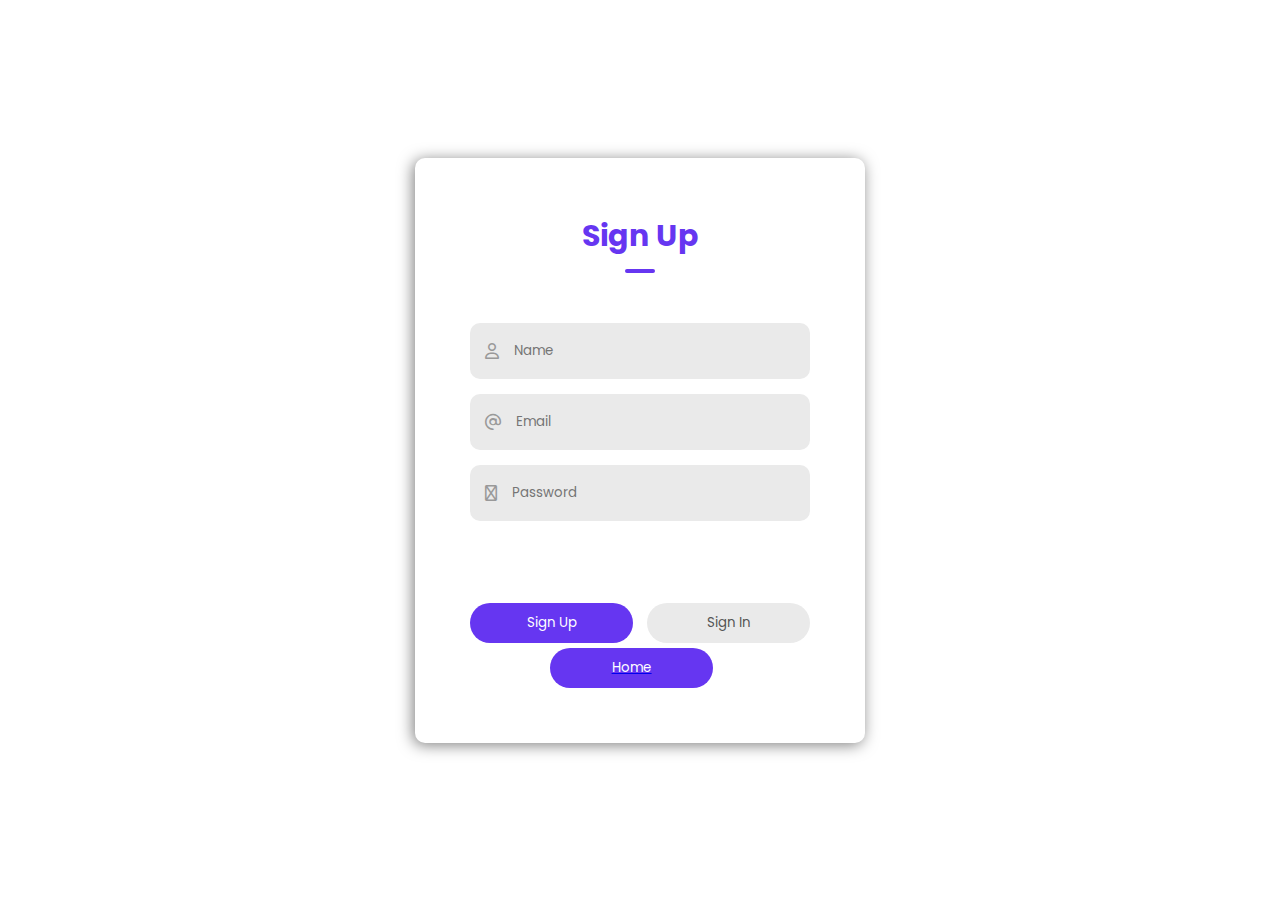
<file: loginindex.html>
<!DOCTYPE html>
<html lang="en">
<head>
    <meta charset="UTF-8">
    <meta name="viewport" content="width=device-width, initial-scale=1.0">
    <title>loginpage</title>
    <link rel="stylesheet" href="loginstyle.css">
    <link rel="stylesheet" href="https://fonts.googleapis.com/css?family=Poppins">
    <link rel="stylesheet" href="https://cdnjs.cloudflare.com/ajax/libs/font-awesome/6.5.2/css/all.min.css">
   
</head>
<body > 
    <div class="container">
        <div class="form-box">
            <h1 class="title">Sign Up</h1>
            <div class="underline"></div>
            <form>
                <div class="input-group">

                    <div class="input-field namefield">
                        <i class="fa-regular fa-user"></i>
                        <input type="text" placeholder="Name">
                    </div>

                    <div class="input-field">
                        <i class="fa-regular fa-at"></i>
                        <input type="email" placeholder="Email">
                    </div>

                    <div class="input-field">
                        <i class="fa-regular fa-key"></i>
                        <input type="password" placeholder="Password">
                    </div>
                    <p>
                        <span class="text">Password Suggestions</span>
                    </p>

                </div>

                <div class="btn-field">
                    <button type="button" class="signupbtn">Sign Up</button>
                    <button type="button" class="disable signinbtn">Sign In</button>
                </div>
                <a href="index.html">
                    <div class="btn-field" style= "width: 100%; margin-top: 5px; margin-left: 80px;">
                        <button type="button" class="additionalbtn">Home</button>
                    </div>
                </a>
            </form>
        </div>
    </div>
    <script src="loginscript.js"></script>
</body>
</html>
</file>
<file: loginstyle.css>
*{
    margin:0;
    padding:0;
    font-family: 'Poppins', sans-serif;
    box-sizing: border-box;

}
.container{
    width: 100%;
    height: 100vh;
    border-image: linear-gradient(rgba(0,0,0,0.4),rgba(0,0,0,0.4)),url('nature.jpg');
    background-position: center;
    background-size: cover;
    display: flex;
    justify-content: center;
    align-items: center;
}
.form-box{
    width: 90%;
    background: #fff;
    max-width: 450px;
    min-width: 350px;
    color: white;
    padding: 55px;
    text-align: center;
    border-radius: 10px;
    box-shadow: -2px 2px 15px rgba(0,0,0,0.5);
}

body{
    background: url("https://images.unsplash.com/photo-1539735776517-befcae86494d?q=80&w=1779&auto=format&fit=crop&ixlib=rb-4.0.3&ixid=M3wxMjA3fDB8MHxwaG90by1wYWdlfHx8fGVufDB8fHx8fA%3D%3D");
}
.form-box h1{
    font-size: 30px;
    color: #6636f1;
}
.form-box .underline{
    width: 30px;
    height: 4px;
    background: #6636f1;
    margin: 10px auto 50px auto;
    border-radius: 5px;
    transition: trnsform .5s;
}
.input-field{
    background: #eaeaea;
    margin: 15px 0;
    border-radius: 10px;
    display: flex;
    align-items: center;
    max-height: 60px;
    transition: max-height 0.5s;
    overflow: hidden;
}
.input-field input{
    width: 100%;
    background: transparent;
    border: 0;
    outline: 0;
    padding: 18px 15px;
}
.input-field i{
    margin-left: 15px;
    color: #999;
}
.form p{
    text-align: left;
    font-size: 13px; 
}
form p a{
    text-decoration: none;
    color: #6636f1;
}
.btn-field{
    width: 100%;
    display: flex;
    justify-content: space-between;
}
.btn-field button{
   flex-basis: 48%;
   background: #6636f1;
   color: white;
   height: 40px;
   border-radius: 20px;
   border: 0;
   outline: 0;
   cursor: pointer;
   transition: 0.5s;
}
.input-group{
    height: 280px;
}
button.disable{
    background: #eaeaea;
    color: #555;
}
</file>
